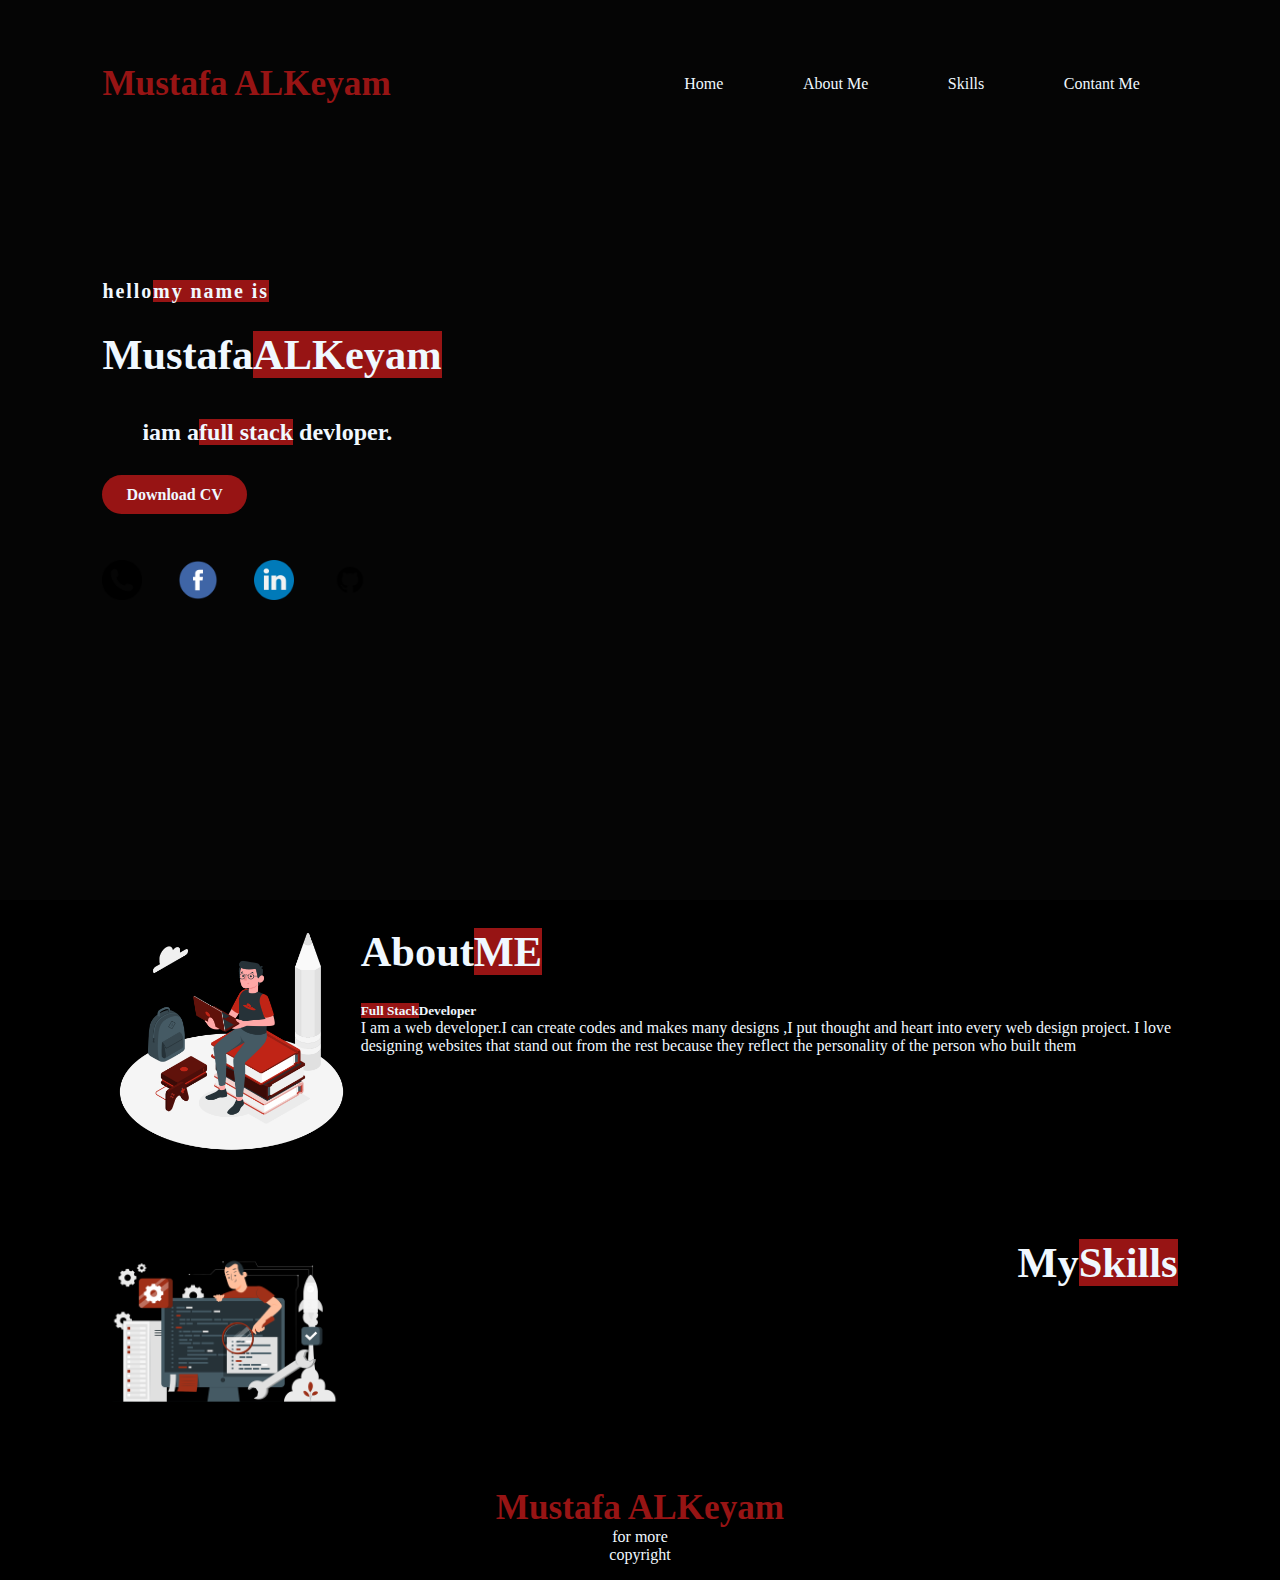
<file: pages/index.html>
<!DOCTYPE html>
<html lang="en">
<head>
    <meta charset="UTF-8">
    <meta name="viewport" content="width=device-width, initial-scale=1.0">
    <title>Mustafa ALKeyam</title>
    <link rel="stylesheet" href="../css/index.css">
   <link rel="icon" href="../media/4043260-avatar-male-man-portrait_113269.png">
    <link href="https://fonts.googleapis.com/css2?family=Josefin+Sans:wght@200;300;400;600&display=swap" rel="stylesheet">
</head>
<body>
    <section class="home" >
    <nav>
        <h2>Mustafa ALKeyam</h2>
        <ul id="nav">
        <li><a href="./index.html">Home</a></li>
        <li><a href="./about.html ">About me</a></li>
        <li><a href="./skils.html">Skills</a></li>
        <li><a href="./contact.html">Contant me</a></li>

        </ul>
    </nav>
        <div class="content">
        <div class="container-texts">
        <h4>hello<span>my name is</span></h4>
        <h1>Mustafa<span>ALKeyam</span></h1>
        <h3>iam a<span>full stack</span> devloper.</h3>
        <a href="#"class="btn">Download CV</a>
       
        <div class="social">
        <a href="0786100513"><img src="../media/phone-symbol-of-an-auricular-inside-a-circle_icon-icons.com_56478.png"></a>
        <a href="https://www.facebook.com/profile.php?id=100008897535935&mibextid=LQQJ4d" target=""><img src="../media/facebook_icon-icons.com_59205.png"></a> 
        <a href="https://www.linkedin.com/in/mustafa-alkeyam-0a849a1b1" target=""><img src="../media/linkedin_icon-icons.com_65929.png"></a>
        <a href="https://github.com/Mustafa-alkeyam/" target=""><img src="../media/Github_icon-icons.com_49946.png"></a>

        </div>
</section>
<section class="about">
    <div class="container-imges">
        <img src="../media/Nerd-amico.png"></div>
    <div class="container-texts">
        <h1>About<span>ME</span></h1>
        <h5><span>Full Stack</span>Developer</h2>
        <p> I am a web developer.I can create codes and makes many designs ,I put thought and heart into every web design project. I love designing websites that stand out from the rest because they reflect the personality of the person who built them</p>
    </div>
</section>

<section class="skills">
    <div class="container-imges">
        <img src="../media/Software code testing-pana.png"></div>
    <div class="container-skills">
        <h1>My<span>Skills</span></h1>

        <div class="content-skills">
        </div>
    </div>
  
</section>



<footer>
   <div class="content-footer">
    <h2>Mustafa ALKeyam</h2>
    <p>for more </p>
<p class="end">copyright</p>

   </div> 
</footer>

</body>
</html>
</file>
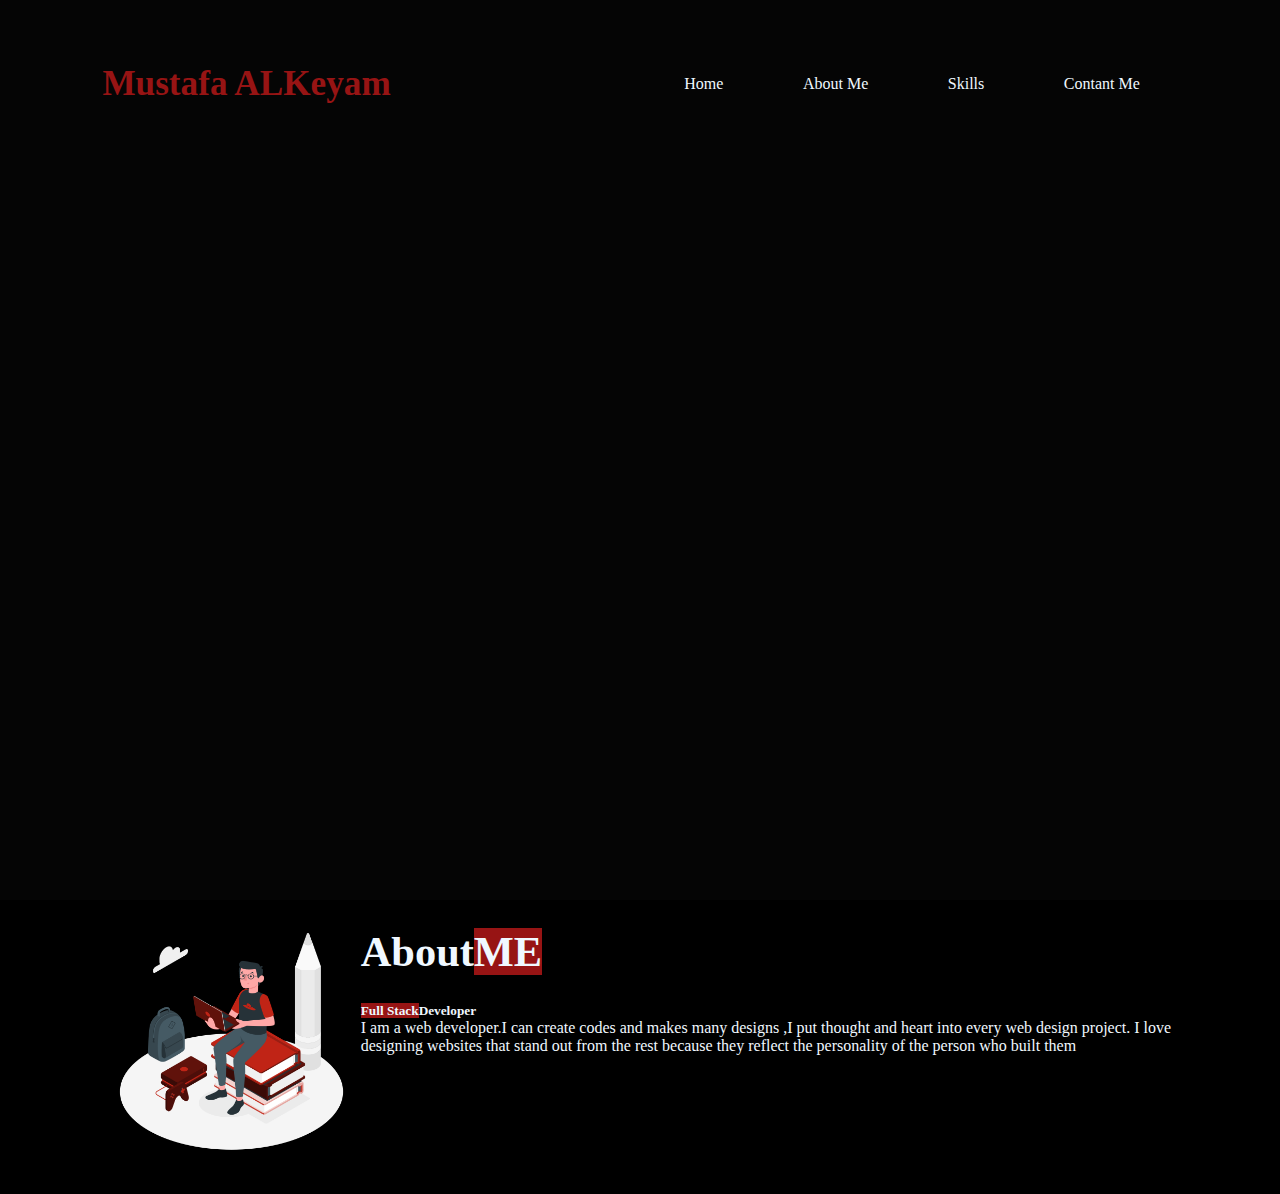
<file: pages/about.html>
<!DOCTYPE html>
<html lang="en">
<head>
    <meta charset="UTF-8">
    <meta name="viewport" content="width=device-width, initial-scale=1.0">
    <title>Mustafa ALKeyam</title>
    <link rel="stylesheet" href="../css/index.css">
   <link rel="icon" href="../media/4043260-avatar-male-man-portrait_113269.png">
    <link href="https://fonts.googleapis.com/css2?family=Josefin+Sans:wght@200;300;400;600&display=swap" rel="stylesheet">
</head>
<body>
 <section class="home" >
    <nav>
     <h2>Mustafa ALKeyam</h2>
     <ul id="nav">
        <li><a href="./index.html">Home</a></li>
        <li><a href="./about.html">About me</a></li>
        <li><a href="./skils.html">Skills</a></li>
        <li><a href="./contact.html">Contant me</a></li>

     </ul>
   </nav>
 </section>
 <section class="about">
    <div class="container-imges">
        <img src="../media/Nerd-amico.png"></div>
    <div class="container-texts">
        <h1>About<span>ME</span></h1>
        <h5><span>Full Stack</span>Developer</h2>
        <p> I am a web developer.I can create codes and makes many designs ,I put thought and heart into every web design project. I love designing websites that stand out from the rest because they reflect the personality of the person who built them</p>
    </div>
</section>
</body>
</html>
</file>
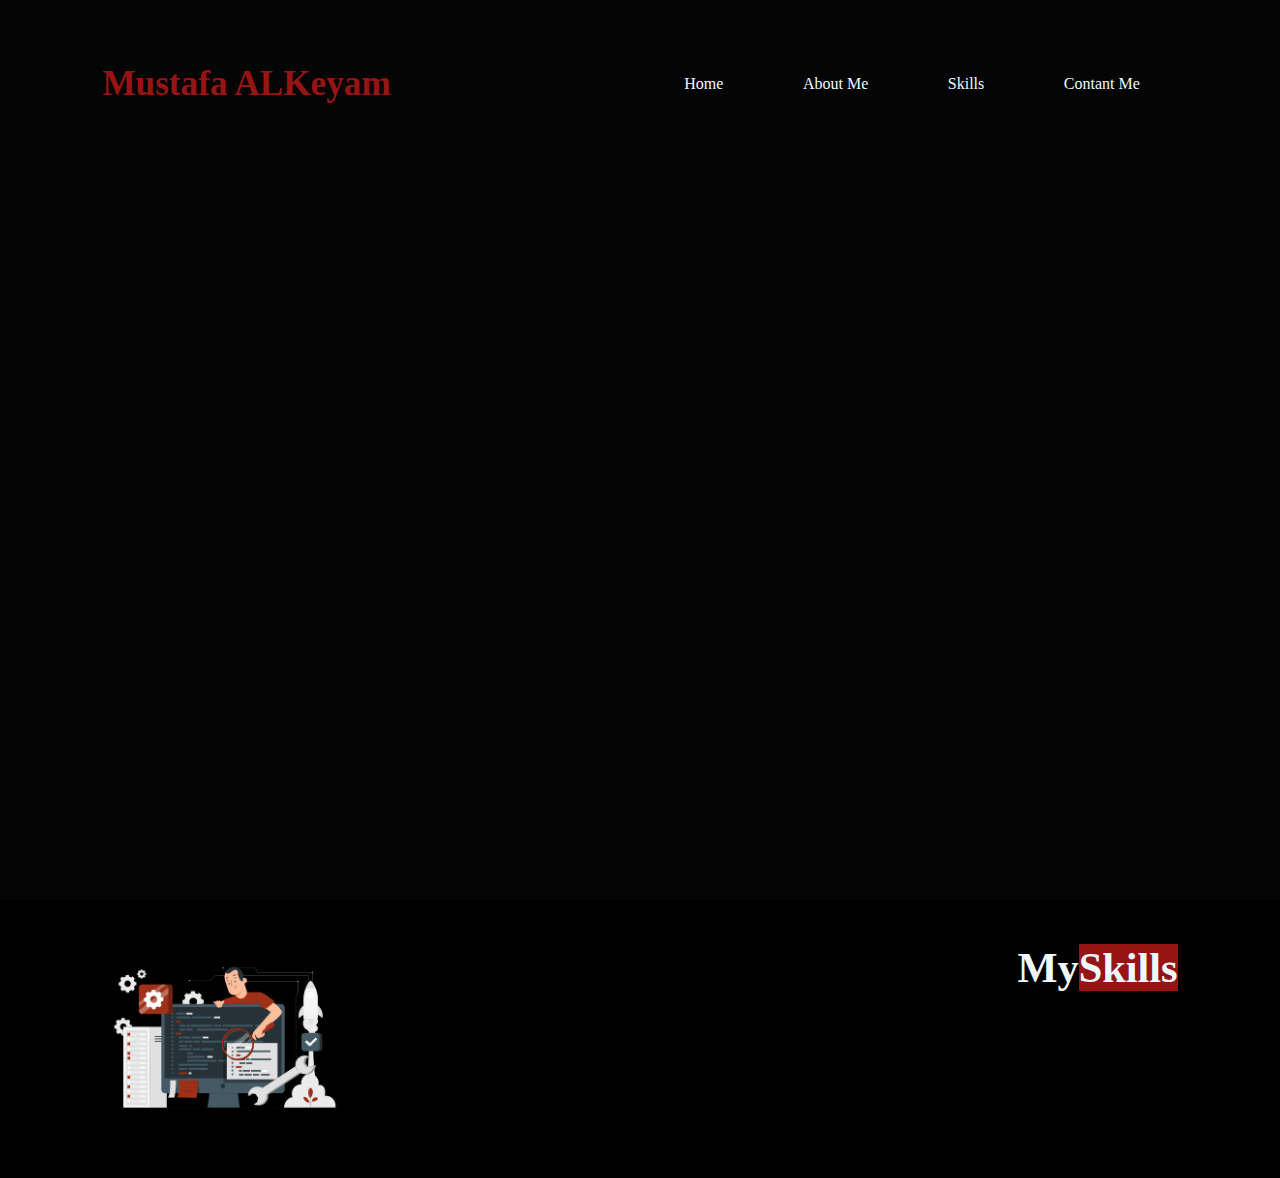
<file: pages/contact.html>
<!DOCTYPE html>
<html lang="en">
<head>
    <meta charset="UTF-8">
    <meta name="viewport" content="width=device-width, initial-scale=1.0">
    <title>Mustafa ALKeyam</title>
    <link rel="stylesheet" href="../css/index.css">
   <link rel="icon" href="../media/4043260-avatar-male-man-portrait_113269.png">
    <link href="https://fonts.googleapis.com/css2?family=Josefin+Sans:wght@200;300;400;600&display=swap" rel="stylesheet">
</head>
<body>
 <section class="home" >
    <nav>
     <h2>Mustafa ALKeyam</h2>
     <ul id="nav">
        <li><a href="./index.html">Home</a></li>
        <li><a href="./about.html">About me</a></li>
        <li><a href="./skils.html">Skills</a></li>
        <li><a href="./contact.html">Contant me</a></li>

     </ul>
   </nav>
 </section>
 <section class="skills">
    <div class="container-imges">
        <img src="../media/Software code testing-pana.png"></div>
    <div class="container-skills">
        <h1>My<span>Skills</span></h1>

        <div class="content-skills">
        </div>
    </div>
  
</section>
</body>
</html>
</file>
<file: css/index.css>
:root{
    --primaryColor:rgb(151, 20, 20) ;
    --secondaryColor:white;
    --lightColor: aliceblue;
    --bgColor-1:rgb(5, 5, 5);
    --bgColor-2:black;
    --padding:8%;


}

*{ 
    margin: 0%;
    padding: 0%;
    box-sizing: border-box;
}
html{
    font-size: 16px;
    font-family:"Josefin Sans', sans-serif";
    color: var(--lightColor)
    ;
}

h1{
    font-size: 2.65rem;
    margin: 1.7rem 0;
}
h2{
    color: rgb(151, 20, 20);
    font-size: 2.2rem;
    cursor: pointer;
}
h3{
    font-size: 1.5rem;
    margin: 2.5rem;
}
h4{
    font-size: 1.25rem;
    letter-spacing: 0.12rem;
}
span{
    background-color: var(--primaryColor);
}

.home{
    width: 100%;
    height: 100vh;
    background-color:var(--bgColor-1);
    display: flex;
    flex-direction: column;
}
nav{
    background-color: rgb(5, 5, 5);
    padding-top: 2.8rem;
    padding-left: var(--padding);
    padding-right: var(--padding);
    display: flex;
    justify-content: space-between;
    align-items: center;
}

nav ul li{
list-style-type: none;
display: inline-block;
margin: 0.8cm 1cm;

}
nav ul li a{
    color: var(--lightColor);
    text-transform: capitalize;
    text-decoration: none;
    transition: 0.4s;

    
}
nav ul li a:hover{
    color: var(--primaryColor);
}
.btn{
    background-color: var(--primaryColor);
    color: var(--lightColor);
    text-decoration: none;
    font-weight: bold;
    padding: 0.70rem 1.50rem;
    border-radius: 30px;
}
.btn:hover{
    background-color: transparent;
    border: 2px solid var(--primaryColor);
}
.content{
    flex-grow: 1;
    padding: 0 var(--padding);
    display: flex;
    align-items: center;
    justify-content: space-between;
}
.container-texts{
    position: relative;
    bottom: 70px;
}

.social{
    margin-top: 3.5rem;
}
.social img{
margin-right: 2rem;
width: 2.5rem;
transition: 0.4s;
}
.social img:hover{
transform: scale(1.2);
}
.container-imges{
    width: 45%;
    height: 50%;
}

.about{
    background-color: var(--bgColor-2);
    padding: 1rem var(--padding) ;
    display: flex;
    align-items:center;
    justify-content: space-evenly;
    
}
.about .container-imges img{
width: 100%;
height: auto;

}
.about.container-texts{
    width: 35%;
    
}

.text-center{
    text-align: center;
}

.text-center{
    text-align: center;
}

.skills{
    background-color: var(--bgColor-2);
    padding: 1rem var(--padding) ;
    display: flex;
    justify-content: space-between;
    
}


.skills .container-imges img{
width:50%;
height: auto;

}


footer{
    background-color: var(--bgColor-2);
    padding: 1rem var(--padding) ;
    display: flex;
    align-items:center;
    justify-content: space-evenly;
    text-align: center;

}

footer.content-footer {
  display:flex ; 
  flex-direction: column;
  align-items: center;
  justify-content: center;
  color: var(--lightColor);
}
footer.content-footer p{
    color: var(--secondaryColor);
    text-align: center;
    width: 500px;
    margin-top: 1rem;
}
footer.content-footer end{
    color: var(--secondaryColor);
    margin-top: 3rem;
    text-align: center;

}
span{
    background-color: var(--primaryColor);
}




@media screen and(max-width:575px) {
    
    
}
</file>
